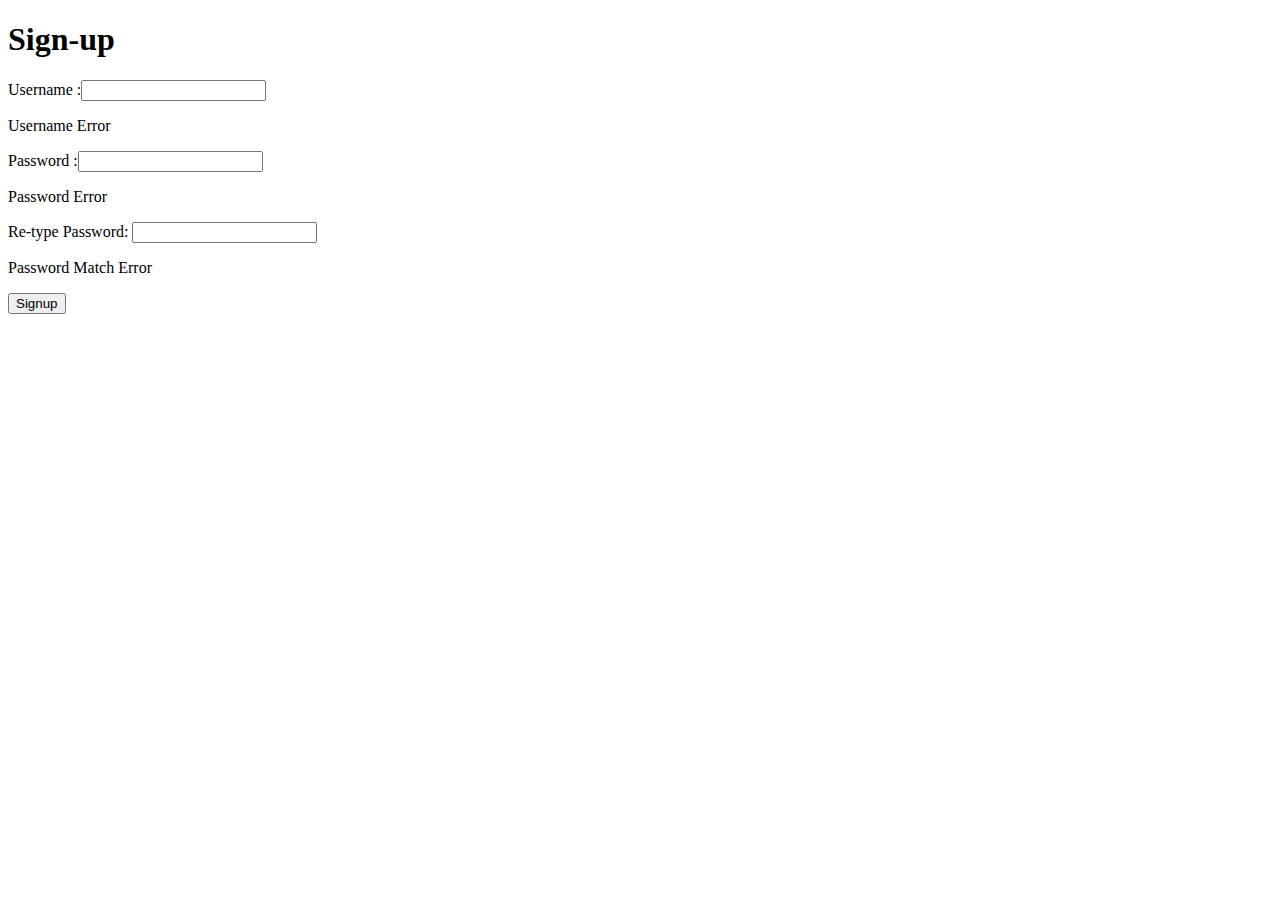
<file: src/main/resources/templates/signup.html>
<!DOCTYPE HTML>
<html xmlns:th="http://www.thymeleaf.org">
<head>
    <title>Add student</title>
    <meta http-equiv="Content-Type" content="text/html; charset=UTF-8" />
	<link type="text/css" rel="stylesheet" th:href="@{css/bootstrap.min.css}" />
</head>
<body>
<div class="container">
	<h1>Sign-up</h1>
     <div class="col-md-4">
		<form th:object="${signupform}" th:action="@{/saveuser}" action="#" method="post">
			<div>
				<label> Username :<input type="text" th:field="*{username}" class="form-control"/></label>
				<p th:if="${#fields.hasErrors('username')}" th:errors="*{username}">Username Error</p>	
			</div>
			<div>
				<label> Password :<input type="password" th:field="*{password}" class="form-control"/></label>
				<p th:if="${#fields.hasErrors('password')}" th:errors="*{password}">Password Error</p>	
			</div>
			<div>
				<label> Re-type Password: <input type="password" th:field="*{passwordCheck}" class="form-control"/></label>
				<p th:if="${#fields.hasErrors('passwordCheck')}" th:errors="*{passwordCheck}">Password Match Error</p>	
			</div>
			
			<input type="submit" class="btn btn-primary" value="Signup"></input>		
		</form>
	</div>
</div>
</body>
</html>
</file>
